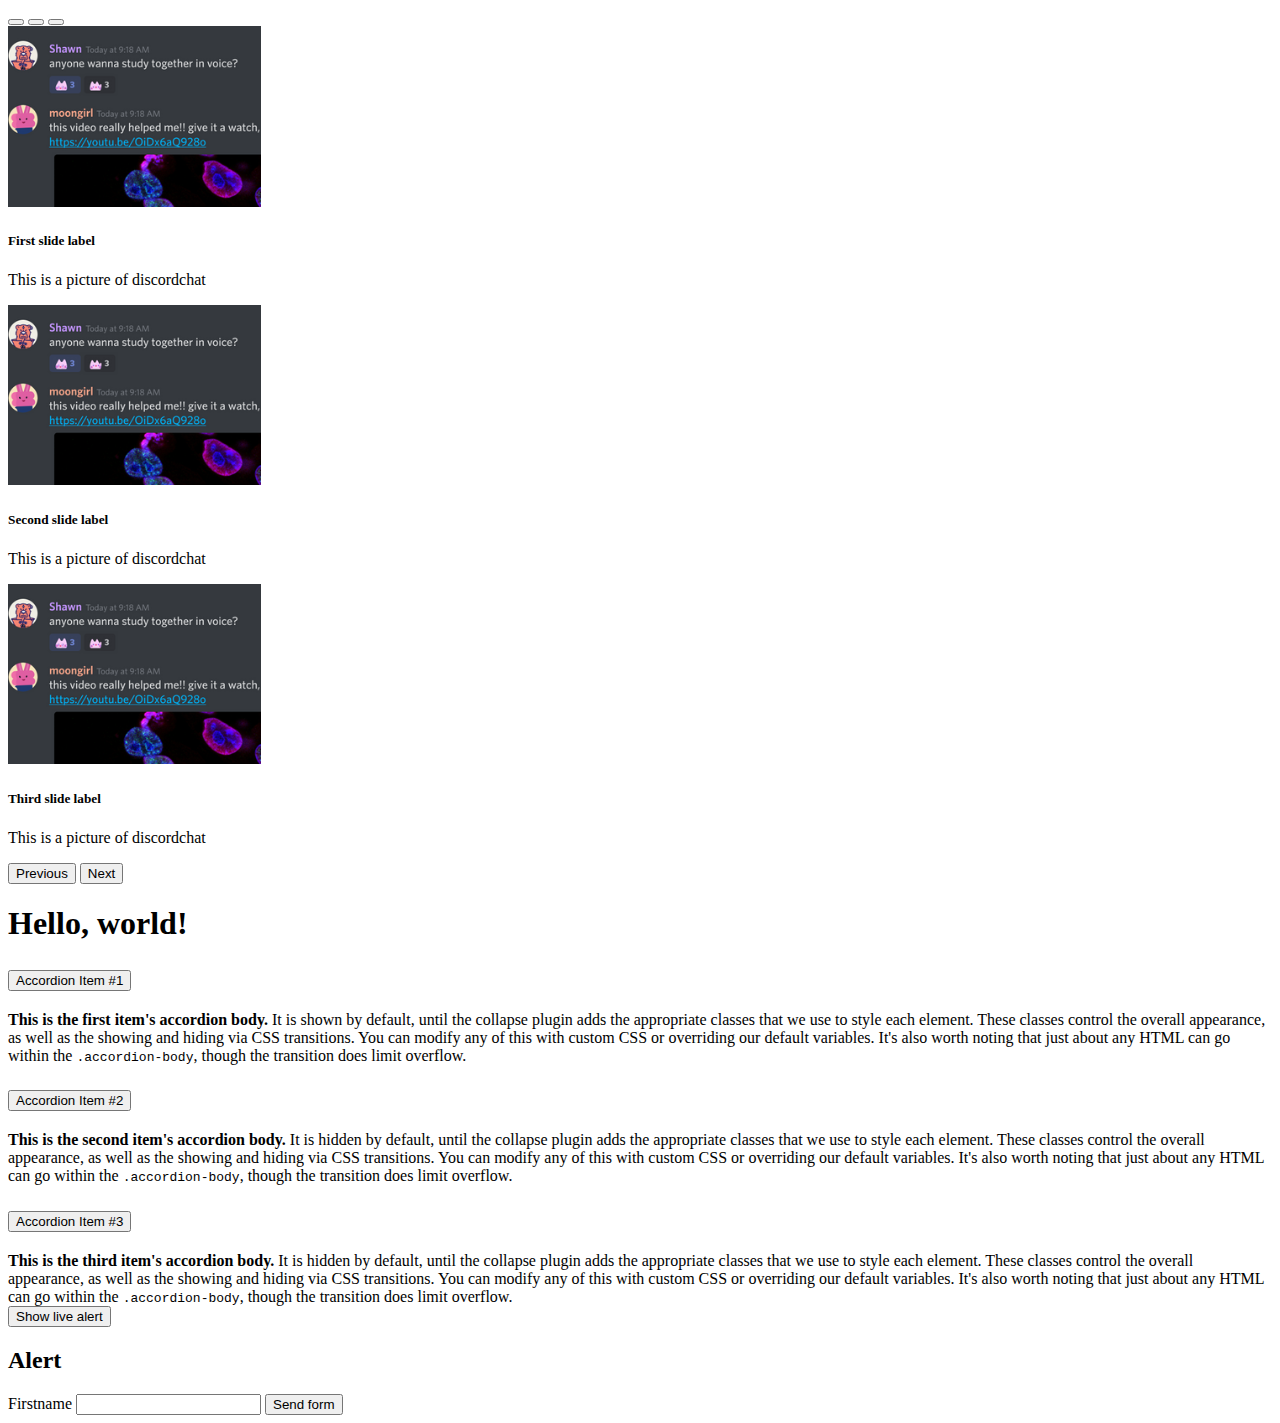
<file: Bootstrap2Tunti/index.html>
<!doctype html>
<html lang="en">
  <head>

    <meta charset="utf-8">
    <meta name="viewport" content="width=device-width, initial-scale=1">


    <link href="https://cdn.jsdelivr.net/npm/bootstrap@5.1.3/dist/css/bootstrap.min.css" rel="stylesheet" integrity="sha384-1BmE4kWBq78iYhFldvKuhfTAU6auU8tT94WrHftjDbrCEXSU1oBoqyl2QvZ6jIW3" crossorigin="anonymous">

    <title>Hello, world!</title>
  </head>
  <body>
      <header>
        <div id="carouselExampleCaptions" class="carousel carousel-dark slide" data-bs-ride="carousel">
            <div class="carousel-indicators">
              <button type="button" data-bs-target="#carouselExampleCaptions" data-bs-slide-to="0" class="active" aria-current="true" aria-label="Slide 1"></button>
              <button type="button" data-bs-target="#carouselExampleCaptions" data-bs-slide-to="1" aria-label="Slide 2"></button>
              <button type="button" data-bs-target="#carouselExampleCaptions" data-bs-slide-to="2" aria-label="Slide 3"></button>
            </div>
            <div class="carousel-inner">
              <div class="carousel-item active">
                <img src="discord-chat.png" width="20%" class="d-block" alt="...">
                <div class="carousel-caption d-none d-md-block">
                  <h5>First slide label</h5>
                  <p>This is a picture of discordchat</p>
                </div>
              </div>
              <div class="carousel-item">
                <img src="discord-chat.png" width="20%" class="d-block" alt="...">
                <div class="carousel-caption d-none d-md-block">
                  <h5>Second slide label</h5>
                  <p>This is a picture of discordchat</p>
                </div>
              </div>
              <div class="carousel-item">
                <img src="discord-chat.png" width="20%" class="d-block" alt="...">
                <div class="carousel-caption d-none d-md-block">
                  <h5>Third slide label</h5>
                  <p>This is a picture of discordchat</p>
                </div>
              </div>
            </div>
            <button class="carousel-control-prev" type="button" data-bs-target="#carouselExampleCaptions" data-bs-slide="prev">
              <span class="carousel-control-prev-icon" aria-hidden="true"></span>
              <span class="visually-hidden">Previous</span>
            </button>
            <button class="carousel-control-next" type="button" data-bs-target="#carouselExampleCaptions" data-bs-slide="next">
              <span class="carousel-control-next-icon" aria-hidden="true"></span>
              <span class="visually-hidden">Next</span>
            </button>
          </div>
      </header>
    <h1>Hello, world!</h1>
    <div class="accordion" id="accordionExample">
        <div class="accordion-item">
          <h2 class="accordion-header" id="headingOne">
            <button class="accordion-button" type="button" data-bs-toggle="collapse" data-bs-target="#collapseOne" aria-expanded="true" aria-controls="collapseOne">
              Accordion Item #1
            </button>
          </h2>
          <div id="collapseOne" class="accordion-collapse collapse show" aria-labelledby="headingOne" data-bs-parent="#accordionExample">
            <div class="accordion-body">
              <strong>This is the first item's accordion body.</strong> It is shown by default, until the collapse plugin adds the appropriate classes that we use to style each element. These classes control the overall appearance, as well as the showing and hiding via CSS transitions. You can modify any of this with custom CSS or overriding our default variables. It's also worth noting that just about any HTML can go within the <code>.accordion-body</code>, though the transition does limit overflow.
            </div>
          </div>
        </div>
        <div class="accordion-item">
          <h2 class="accordion-header" id="headingTwo">
            <button class="accordion-button collapsed" type="button" data-bs-toggle="collapse" data-bs-target="#collapseTwo" aria-expanded="false" aria-controls="collapseTwo">
              Accordion Item #2
            </button>
          </h2>
          <div id="collapseTwo" class="accordion-collapse collapse" aria-labelledby="headingTwo" data-bs-parent="#accordionExample">
            <div class="accordion-body">
              <strong>This is the second item's accordion body.</strong> It is hidden by default, until the collapse plugin adds the appropriate classes that we use to style each element. These classes control the overall appearance, as well as the showing and hiding via CSS transitions. You can modify any of this with custom CSS or overriding our default variables. It's also worth noting that just about any HTML can go within the <code>.accordion-body</code>, though the transition does limit overflow.
            </div>
          </div>
        </div>
        <div class="accordion-item">
          <h2 class="accordion-header" id="headingThree">
            <button class="accordion-button collapsed" type="button" data-bs-toggle="collapse" data-bs-target="#collapseThree" aria-expanded="false" aria-controls="collapseThree">
              Accordion Item #3
            </button>
          </h2>
          <div id="collapseThree" class="accordion-collapse collapse" aria-labelledby="headingThree" data-bs-parent="#accordionExample">
            <div class="accordion-body">
              <strong>This is the third item's accordion body.</strong> It is hidden by default, until the collapse plugin adds the appropriate classes that we use to style each element. These classes control the overall appearance, as well as the showing and hiding via CSS transitions. You can modify any of this with custom CSS or overriding our default variables. It's also worth noting that just about any HTML can go within the <code>.accordion-body</code>, though the transition does limit overflow.
            </div>
          </div>
        </div>
      </div>
      <div id="liveAlertPlaceholder"></div>
      <button type="button" class="btn btn-primary" id="liveAlertBtn">Show live alert</button>
      <h2>Alert</h2>
      <form action="">
          <label for="firstname">Firstname</label>
          <input type="text" name="firstname" id="firstname">
          <input type="button" value="Send form" id="liveAlertBtn">
      </form>
    <script src="https://cdn.jsdelivr.net/npm/bootstrap@5.1.3/dist/js/bootstrap.bundle.min.js" integrity="sha384-ka7Sk0Gln4gmtz2MlQnikT1wXgYsOg+OMhuP+IlRH9sENBO0LRn5q+8nbTov4+1p" crossorigin="anonymous"></script>
      <script src="code.js"></script>

  </body>
</html>
</file>
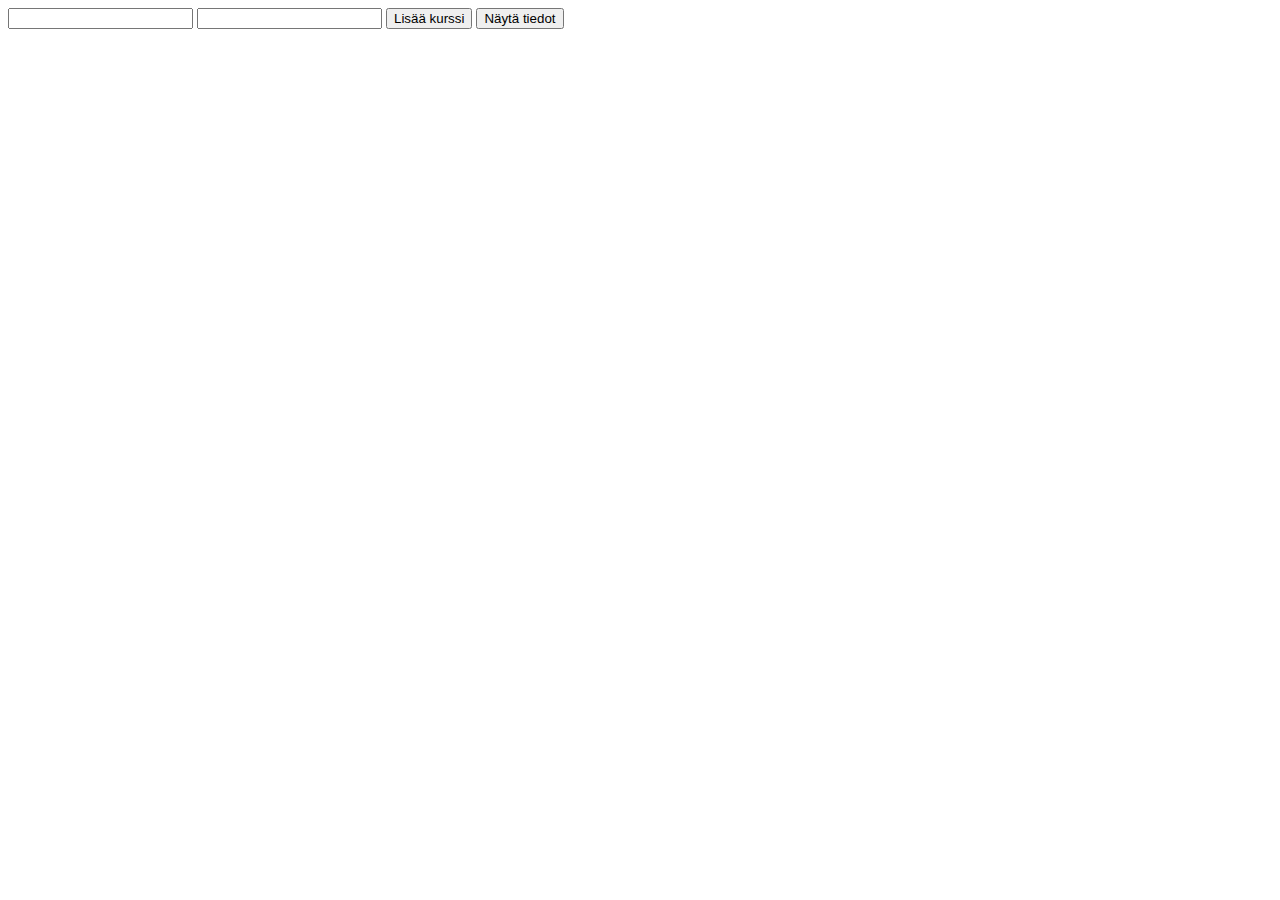
<file: Oliot/index.html>
<!DOCTYPE html>
<html lang="en">
<head>
    <meta charset="UTF-8">
    <meta http-equiv="X-UA-Compatible" content="IE=edge">
    <meta name="viewport" content="width=device-width, initial-scale=1.0">
    <title>Document</title>
    <script src="tehtävä.js" defer></script>
</head>
<body>
    <input type="text" name="" id="course">
    <input type="text" name="" id="student_num">
    <button>Lisää kurssi</button>
    <button id="show">Näytä tiedot</button>
    <ul>

    </ul>
</body>
</html>
</file>
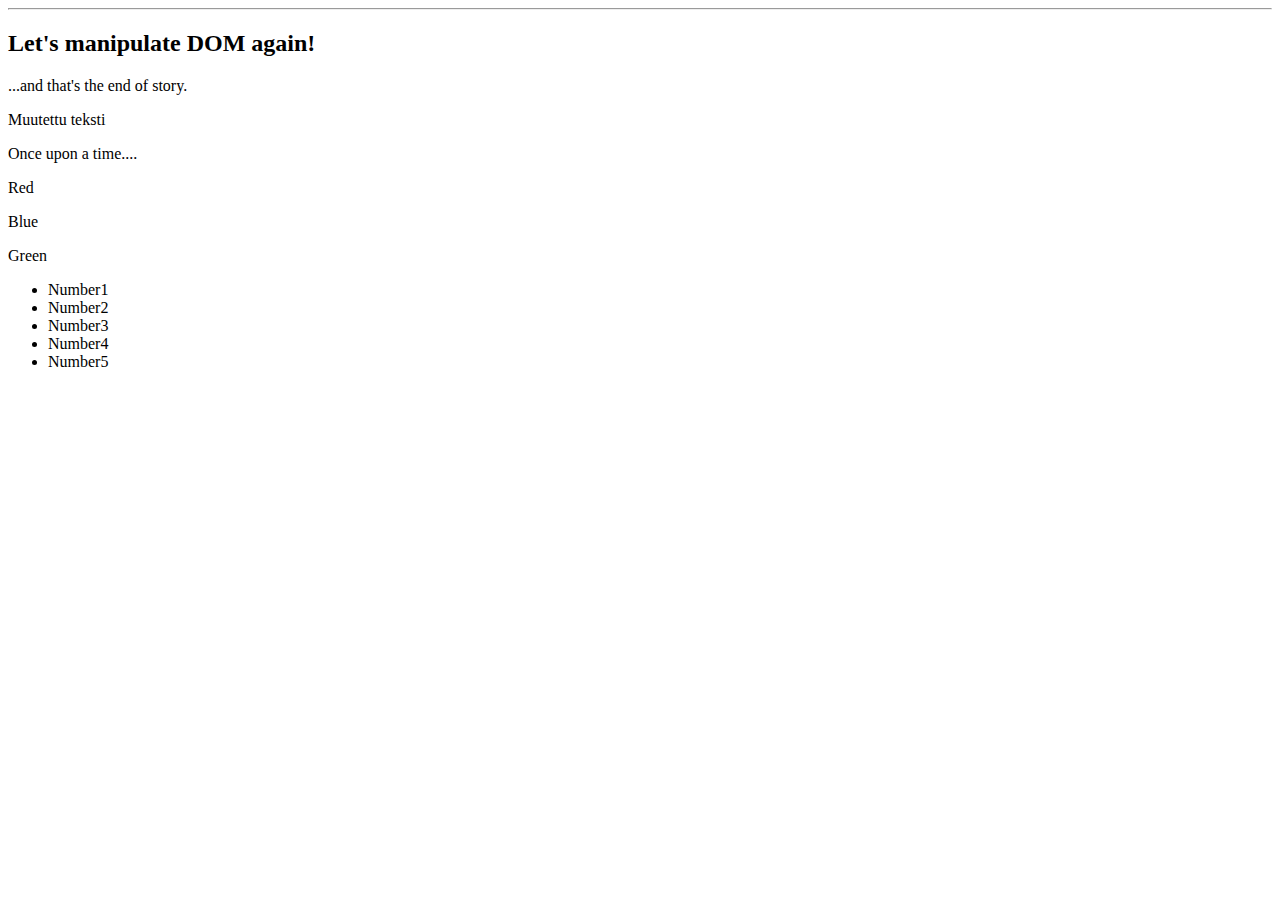
<file: AdvancedJavascript_Harj2/domManipulation2.html>
<!DOCTYPE html>
<html lang="en">
<head>
    <meta charset="UTF-8">
    <meta http-equiv="X-UA-Compatible" content="IE=edge">
    <meta name="viewport" content="width=device-width, initial-scale=1.0">
    <title>Document</title>
    <script src="code.js" defer></script>
</head>
<body>
    <h2>Node manipulation</h2>
    <div id="content">
        <article>
            <p>...and that's the end of story.</p>
            <p>...ther were three code slaves...</p>
            <p>Once upon a time....</p>
        </article>
        <div class="color">
            <p>Red</p>
        </div>
        <div class="color">
            <p>Blue</p>
        </div>
        <div class="color">
            <p>Green</p>
        </div>

    </div>
</body>
</html>
</file>
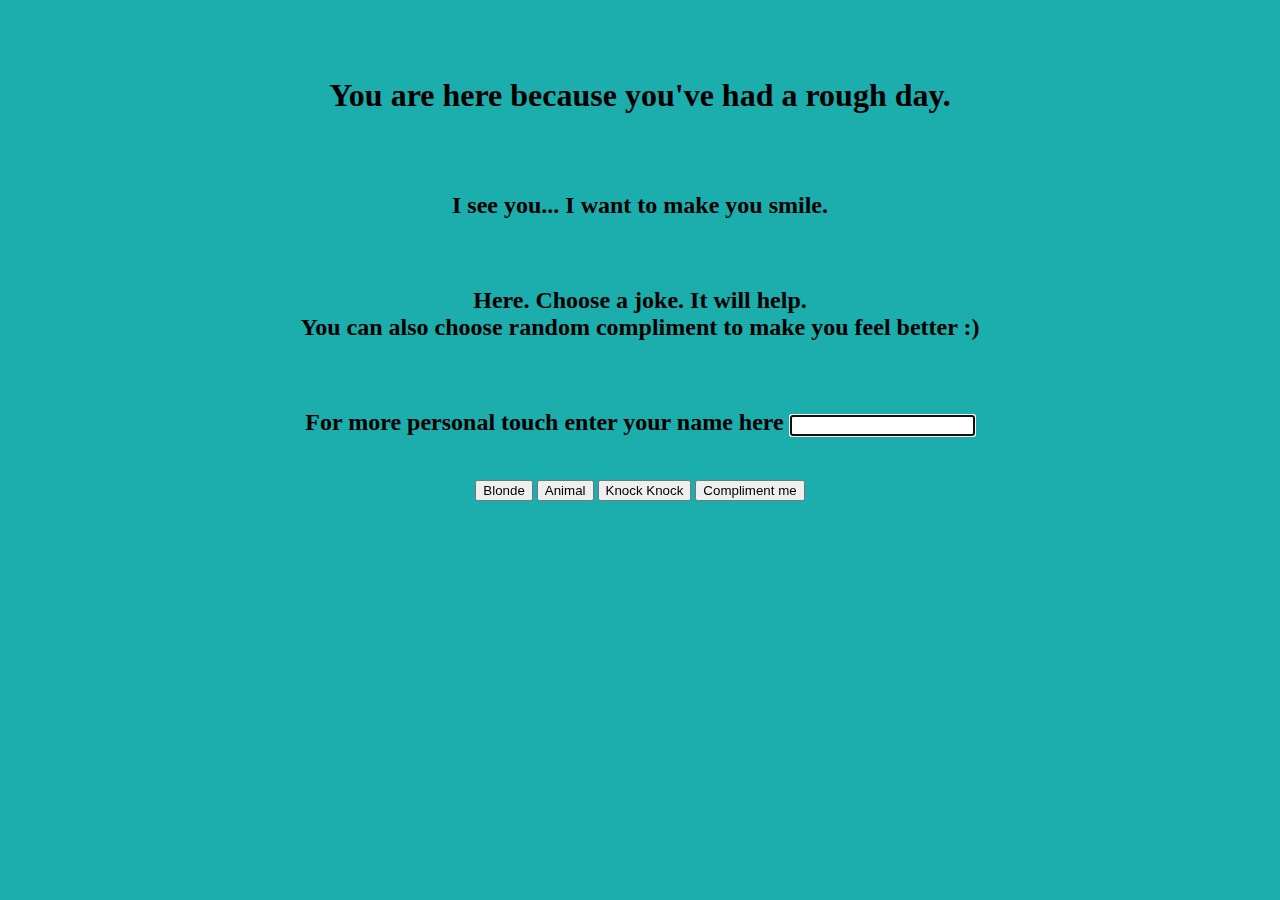
<file: Javascript/index2.html>
<!DOCTYPE html>
<html lang="en">
<head>
    <meta charset="UTF-8">
    <meta http-equiv="X-UA-Compatible" content="IE=edge">
    <meta name="viewport" content="width=device-width, initial-scale=1.0">
    <title>For a bad day</title>
    <link rel="stylesheet" href="style.css">
</head>
<body>
    <Header>
        <h1>
            You are here because you've had a rough day.
        </h1>
    </Header>
    <h2>
        I see you... I want to make you smile.
    </h2>
    <h2>
        Here. Choose a joke. It will help.
        <div>
            You can also choose random compliment to make you feel better :)
        </div>
    </h2>
    <h2>
        For more personal touch enter your name here
        <input type="text" name="" id="name">
    </h2>
    <button onclick="blonde()">Blonde</button>
    <button onclick="animal()">Animal</button>
    <button onclick="knockknock()">Knock Knock</button>
    <button onclick="compliment()">Compliment me</button>
    <div id="joke"></div>
    <div id="copyright"></div>
    <script src="code2.js"></script>
</body>
</html>
</file>
<file: Javascript/style.css>
body{
    font-family:'Times New Roman', Times, serif;
    text-align: center;
    background-color: rgb(28, 173, 173);
    padding: 1em;
}
#joke{
    font-size: 1.5em;
}
h1, h2{
    padding: 1em;
}
</file>
